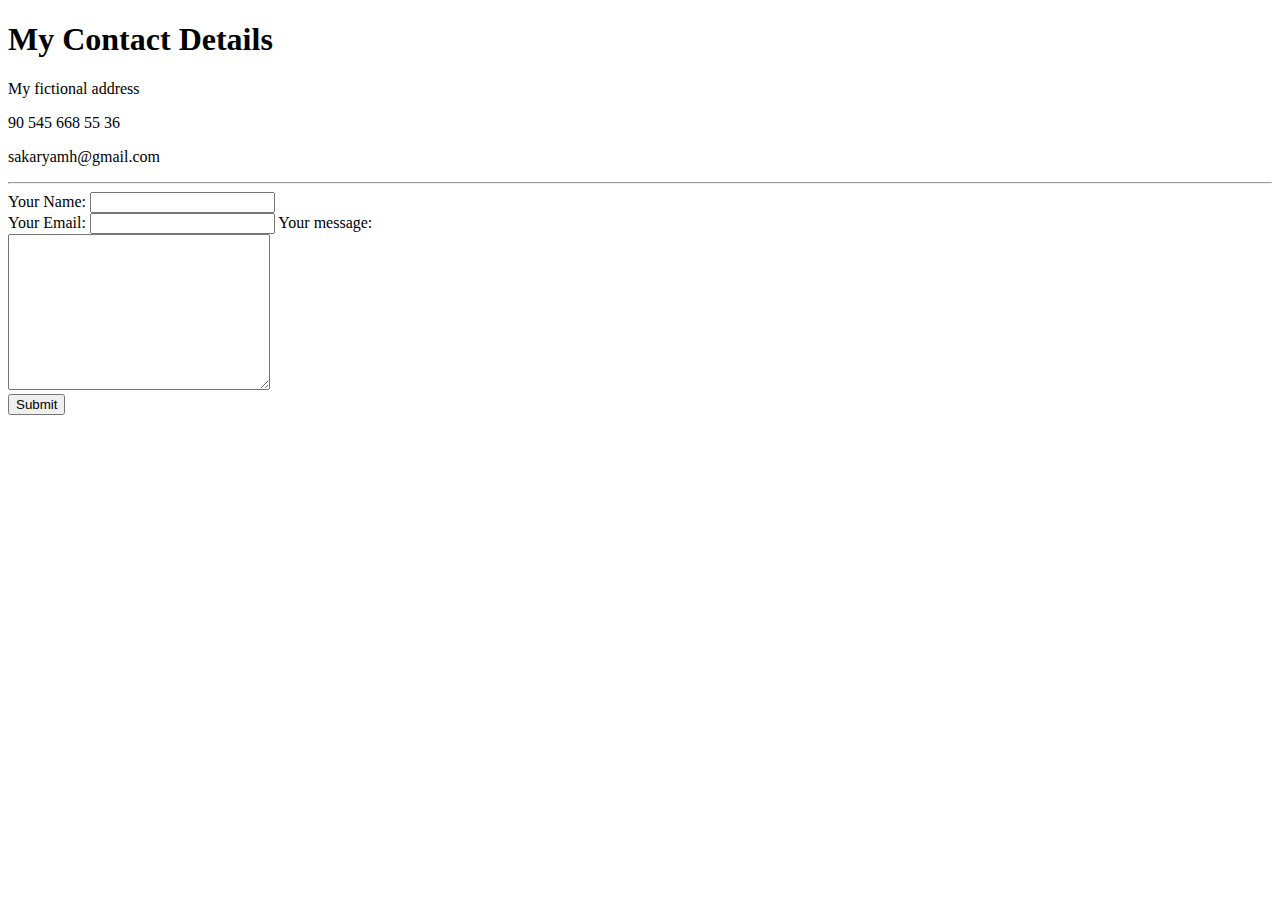
<file: contact-me.html>
<!DOCTYPE html>
<html lang="en" dir="ltr">
  <head>
    <meta charset="utf-8">
    <title>Contact Me</title>
  </head>
  <body>
    <h1>My Contact Details</h1>
    <p>My fictional address</p>
    <p>90 545 668 55 36</p>
    <p>sakaryamh@gmail.com</p>

    <hr>


    <form action="index.html">
      <label for="">Your Name:</label>
      <input type="text"> <br>
      <label for="">Your Email:</label>
      <input type="email">
      <label for="">Your message:</label><br>
      <textarea name="" id="" cols="30" rows="10"></textarea><br>
      <input type="submit">
    </form>
  </body>
</html>
</file>
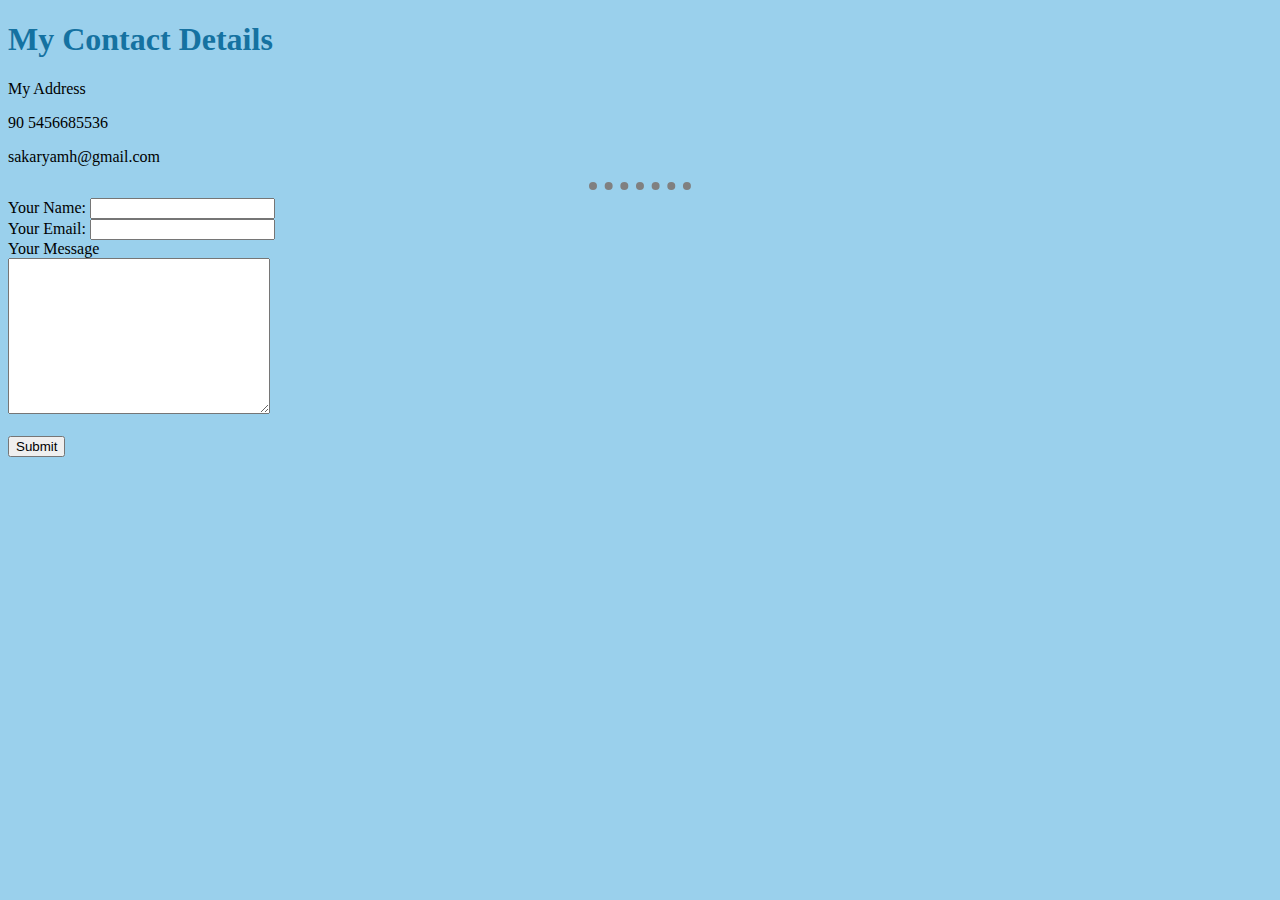
<file: contact.html>
<!DOCTYPE html>
<html lang="en" dir="ltr">
  <head>
    <meta charset="utf-8">
    <title>Contact Me</title>
    <link rel="stylesheet" href="css/styles.css">

  </head>
  <body>
    <h1>My Contact Details</h1>
    <p>My Address</p>
    <p>90 5456685536</p>
    <p>sakaryamh@gmail.com</p>
<hr>
    <form action="mailto:sakaryamh@gmail.com" method="post" enctype="text/planin">
      <label for="">Your Name:</label>
      <input type="text"><br>
      <label for="">Your Email:</label>
      <input type="email"><br>
      <label for="">Your Message</label><br>
      <textarea name="name" rows="10" cols="30"></textarea><br>

      <br>
      <input type="submit">
    </form>
  </body>
</html>
</file>
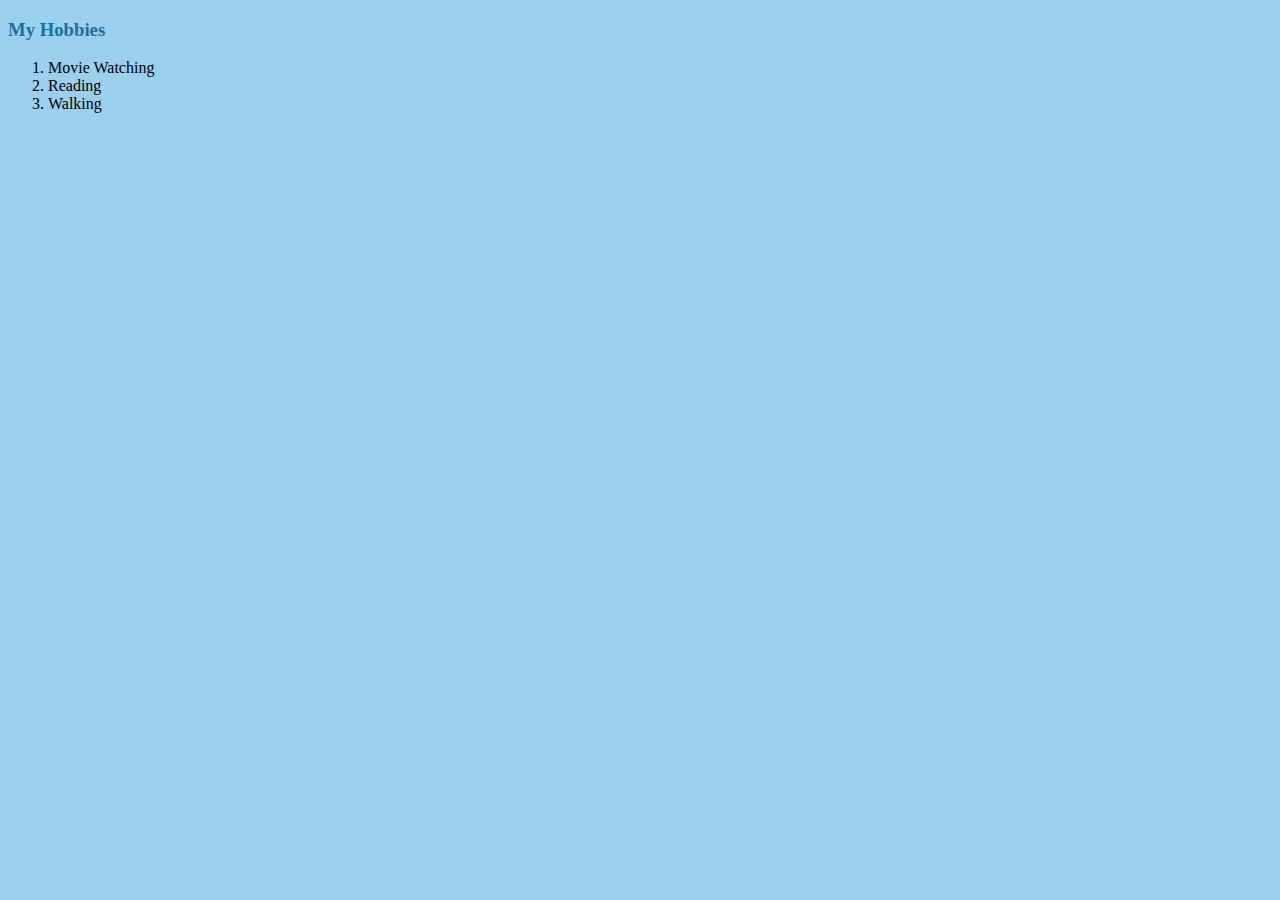
<file: hobbies.html>
<!DOCTYPE html>
<html lang="en" dir="ltr">

<head>
  <meta charset="utf-8">
  <title>My Hobbies</title>
  <link rel="stylesheet" href="css/styles.css">

</head>

<body>
  <h3>My Hobbies</h3>
  <ol>
    <li>Movie Watching</li>
    <li>Reading</li>
    <li>Walking</li>
  </ol>

</body>

</html>
</file>
<file: css/styles.css>
body{
  background-color: #9AD0EC;
}
hr{
  height:0;
  width:8%;
  border-style:dotted none none;
  border-width: 8px;
  border-color: grey;
}

h1, h3{
  color: #1572A1;
}
</file>
